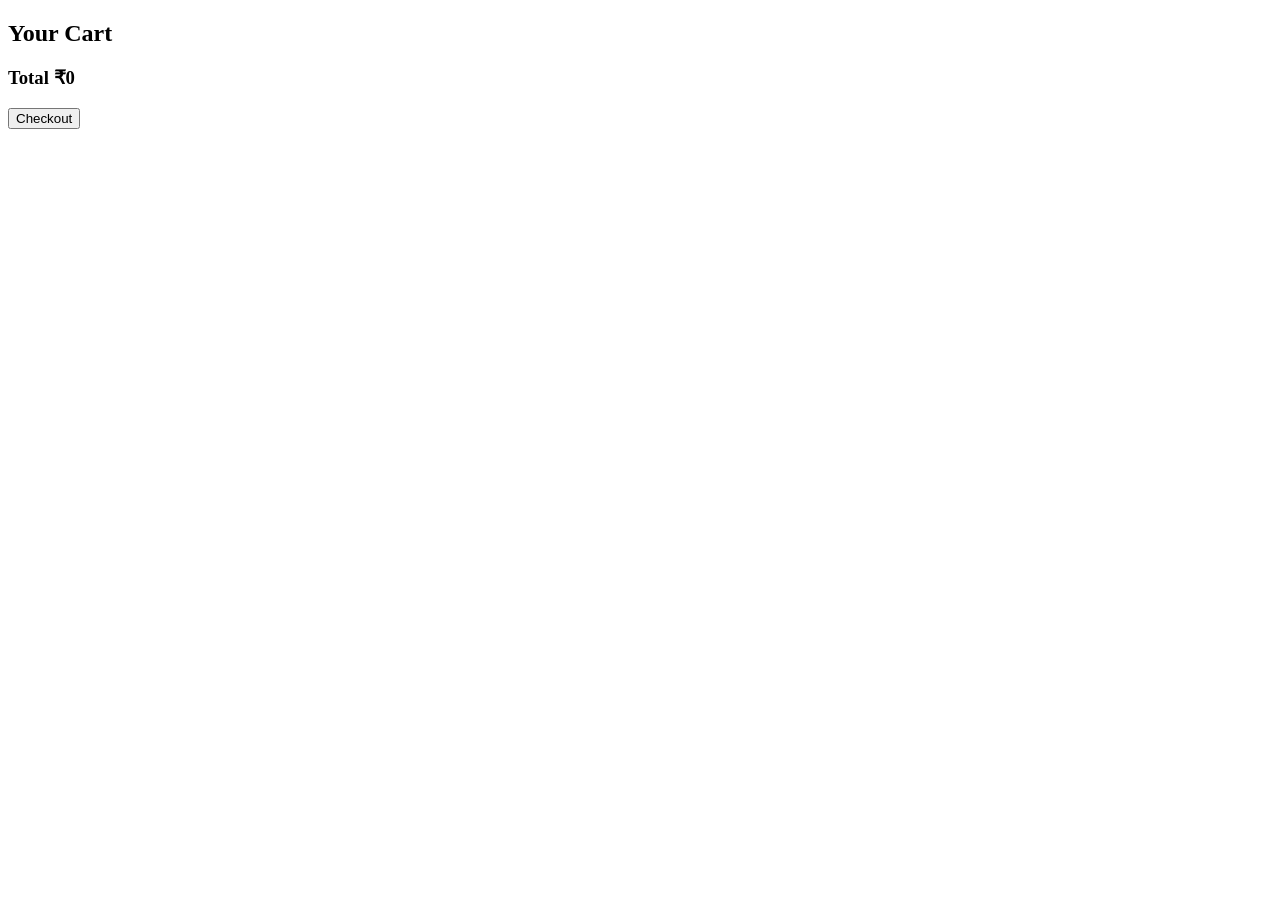
<file: cart.html>
<!DOCTYPE html>
<html>
<head>
<title>Cart</title>
<meta name="viewport" content="width=device-width,initial-scale=1">
</head>

<body>

<h2>Your Cart</h2>

<div id="cart"></div>

<h3 id="total"></h3>

<a href="checkout.html">
<button>Checkout</button>
</a>

<script>

let cart=
JSON.parse(localStorage.getItem("cart"))
|| [];

let html="";

let total=0;

cart.forEach(p=>{

total+=Number(p.price);

html+=`

<div>

<img src="${p.image}"
width="100">

<h3>${p.name}</h3>

<p>₹${p.price}</p>

</div>

`;

});

document.getElementById("cart")
.innerHTML=html;

document.getElementById("total")
.innerText=
"Total ₹"+total;

</script>

</body>
</html>
</file>
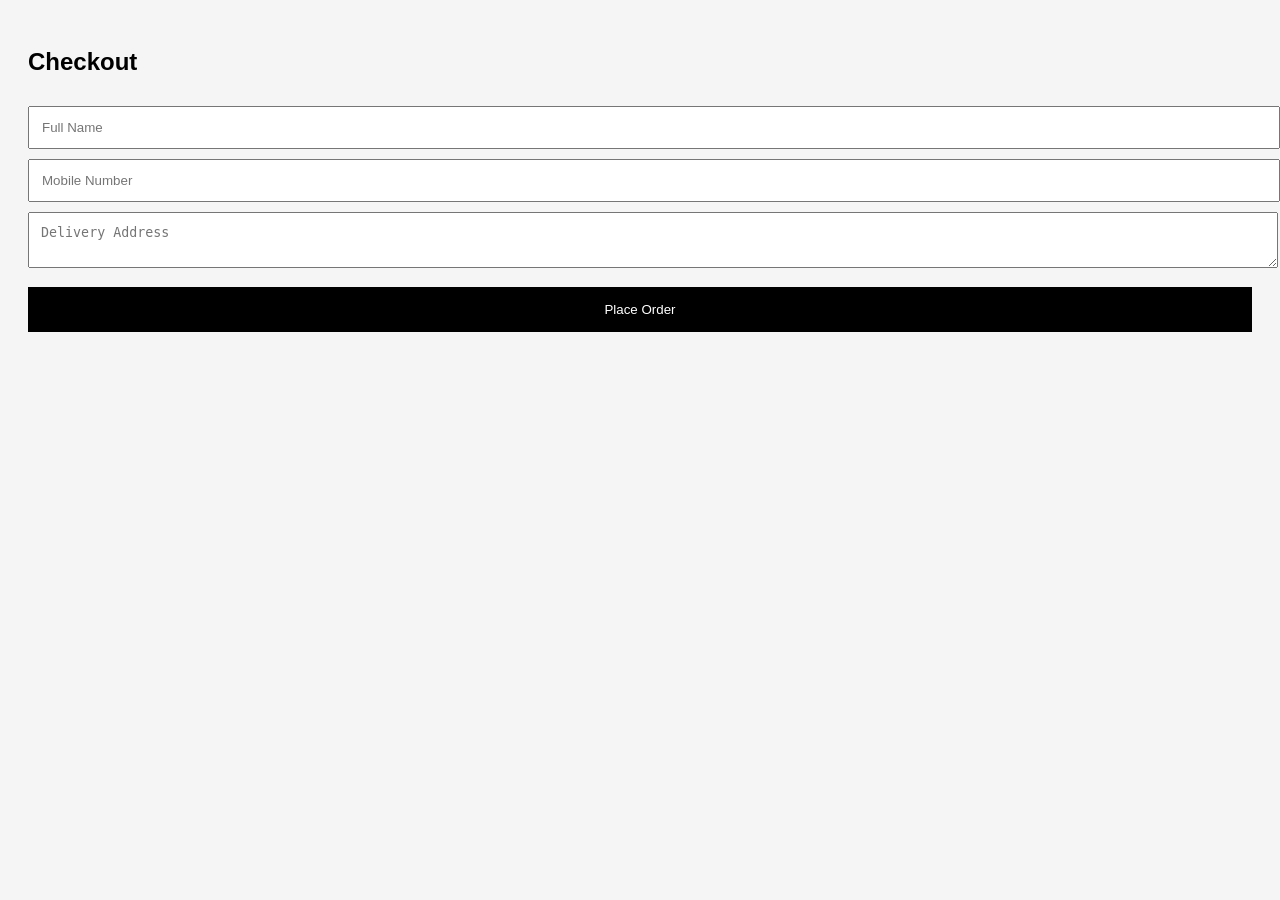
<file: checkout.html>
<!DOCTYPE html>
<html>
<head>
<title>Checkout</title>
<meta name="viewport" content="width=device-width,initial-scale=1">

<style>

body{
font-family:Arial;
padding:20px;
background:#f5f5f5;
}

input,textarea{
width:100%;
padding:12px;
margin-top:10px;
}

button{
width:100%;
padding:15px;
background:black;
color:white;
border:none;
margin-top:15px;
}

</style>

</head>

<body>

<h2>Checkout</h2>

<input id="name" placeholder="Full Name">

<input id="phone" placeholder="Mobile Number">

<textarea id="address"
placeholder="Delivery Address"></textarea>

<button onclick="placeOrder()">
Place Order
</button>

<script>

function placeOrder(){

let order={

name:document.getElementById("name").value,

phone:document.getElementById("phone").value,

address:document.getElementById("address").value,

cart:JSON.parse(localStorage.getItem("cart"))||[]

};

localStorage.setItem(
"lastOrder",
JSON.stringify(order)
);

location.href="order-success.html";

}

</script>

</body>
</html>
</file>
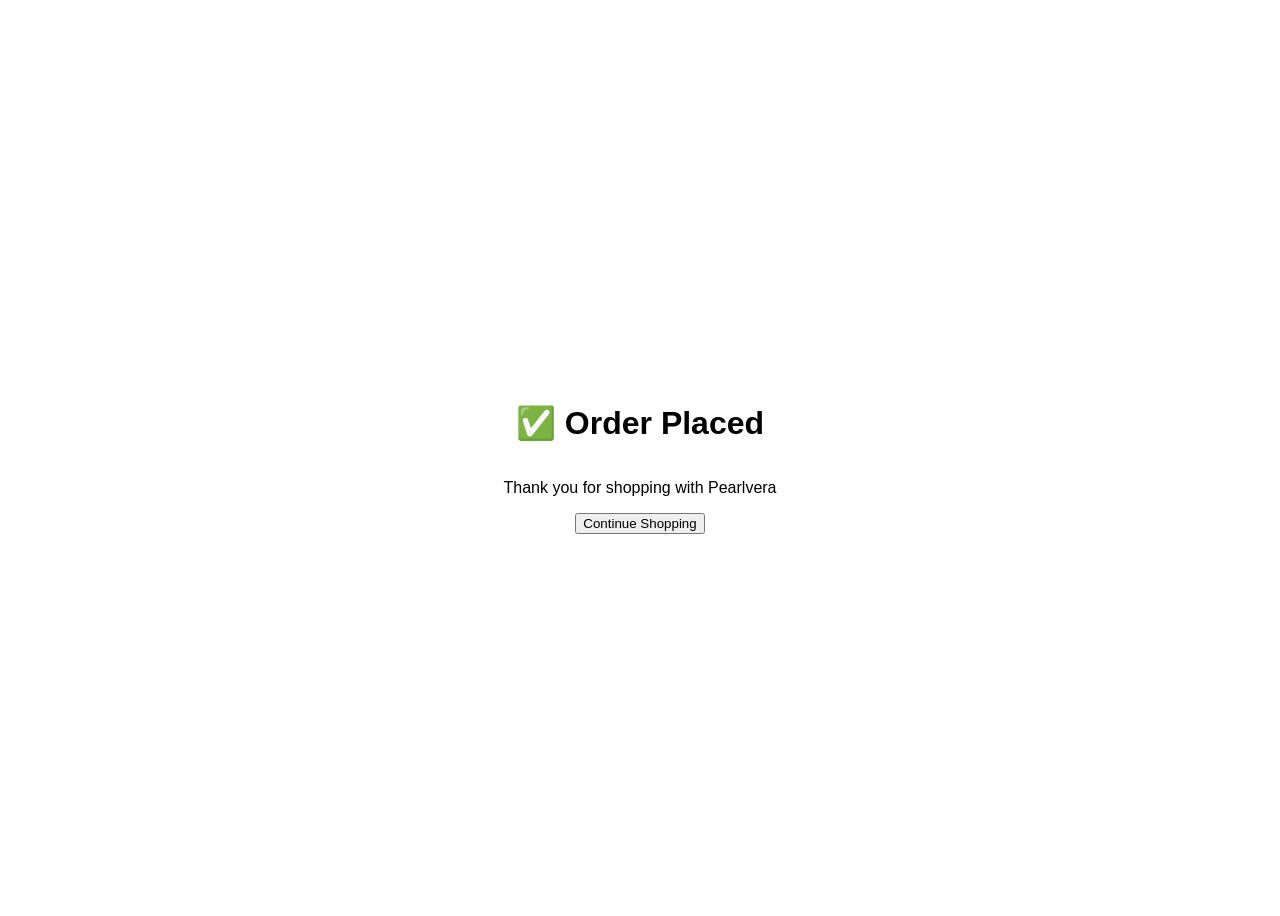
<file: order-success.html>
<!DOCTYPE html>
<html>
<head>
<title>Order Success</title>

<meta name="viewport"
content="width=device-width,initial-scale=1">

<style>

body{
font-family:Arial;
display:flex;
justify-content:center;
align-items:center;
height:100vh;
flex-direction:column;
}

</style>

</head>

<body>

<h1>✅ Order Placed</h1>

<p>
Thank you for shopping with Pearlvera
</p>

<a href="index.html">

<button>
Continue Shopping
</button>

</a>

</body>
</html>
</file>
